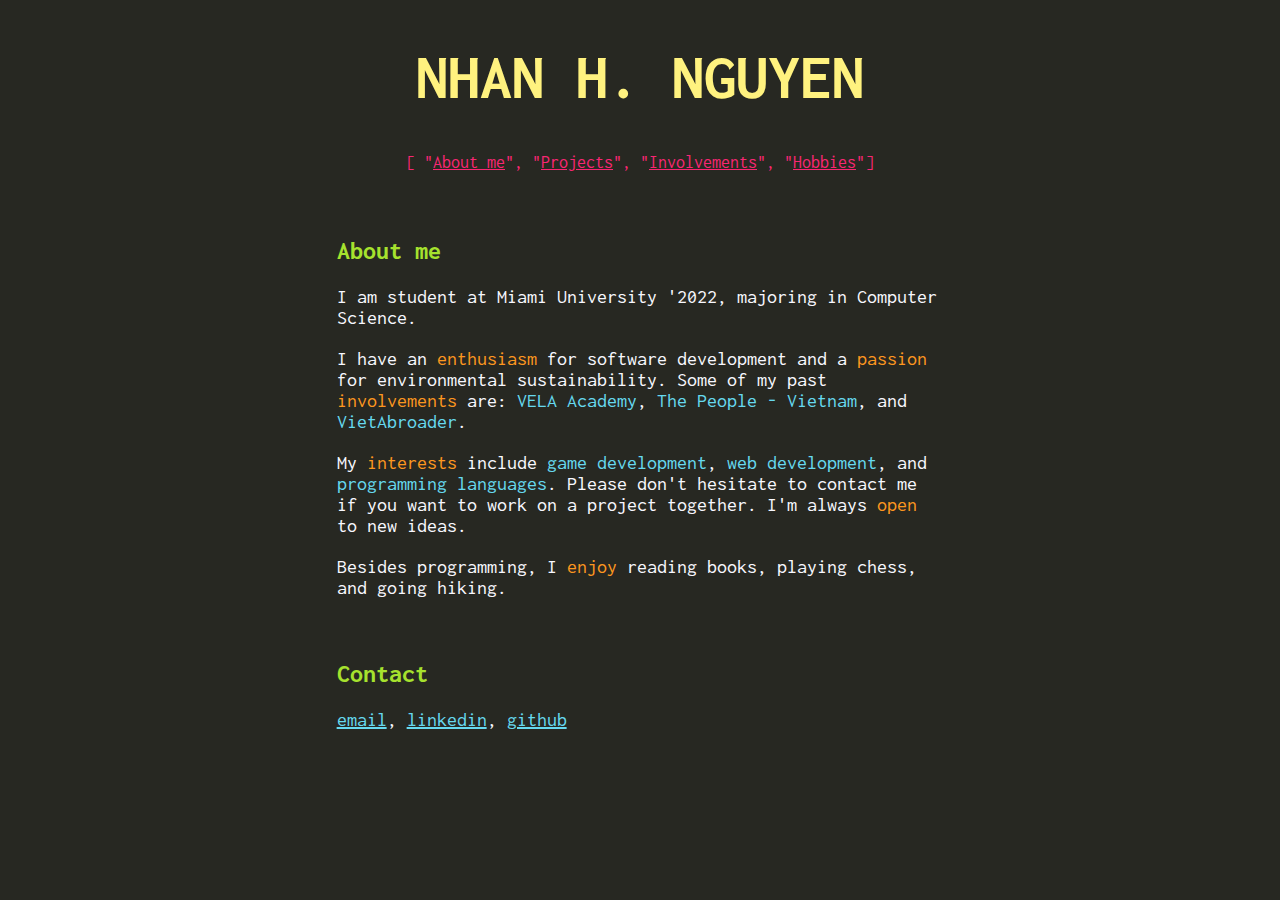
<file: index.html>
<!doctype html>
<html class="no-js" lang="en">

<head>

  <meta charset="utf-8">
  <!-- <meta http-equiv="x-ua-compatible" content="ie=edge"> -->
  <title>NHAN H. NGUYEN</title>
  <meta name="description" content="">
  <meta name="viewport" content="width=device-width, initial-scale=1">

  <!-- Custom fonts-->
  <link href='https://fonts.googleapis.com/css?family=Inconsolata' rel='stylesheet' type='text/css'>
  <link href='https://fonts.googleapis.com/css?family=Anonymous+Pro' rel='stylesheet' type='text/css'>
  <link href='https://fonts.googleapis.com/css?family=Roboto+Mono' rel='stylesheet' type='text/css'>

  <!-- CSS files -->
  <link rel="stylesheet" href="static/css/main.css">
  <script type="text/javascript" src="script.js"></script>

</head>

<body>

  <header class="main-header">

    <h1 class="name" class="">NHAN H. NGUYEN</h1>

    <!-- Navigation bar -->
    <nav>
      <p class="redColor" style="font-size: 1.1em;">[ "<a class="redColor" href="index.html">About me</a>", "<a class="redColor" href="projects.html">Projects</a>", "<a class="redColor" href="experience.html">Involvements</a>", "<a class="redColor" href="hobbies.html">Hobbies</a>"]</p>
    </nav>

  </header>

  <section class="main-content">

    <div class="container-fluid">

      <div class="row">

        <div class="col" style="margin-left: 2%; margin-right: 2%">

          <h2 class="command">About me</h2>

          <p>I am student at Miami University '2022, majoring in Computer Science.</p>

          <p>I have an <span class="keyword">enthusiasm</span> for software development and a <span class="keyword">passion</span> for environmental sustainability. Some of my past <span class="keyword">involvements</span> are: <span class="blueColor">VELA Academy</span>, <span class="blueColor">The People - Vietnam</span>, and <span class="blueColor">VietAbroader</span>.</p>

          <p>My <span class="keyword">interests</span> include <span class="blueColor">game development</span>, <span class="blueColor">web development</span>, and <span class="blueColor">programming languages</span>. Please don't hesitate to contact me if you want to work on a project together. I'm always <span class="keyword">open</span> to new ideas.</p>

          <p>Besides programming, I <span class="keyword">enjoy</span> reading books, playing chess, and going hiking.</p>
          <br>

          <h2 class="command">Contact</h2>

          <p><a href="mailto:hongnhan.nguyenn2000@gmail.com.com">email</a>,
            <a href="https://www.linkedin.com/in/nhan-nguyen-b638b5172/">linkedin</a>,
            <a href="https://github.com/github">github</a>
          </p>

        </div>

      </div>

    </div>

  </section>

</body>

</html>
</file>
<file: static/css/main.css>
/*** Works on common browsers ***/
::selection {
  background-color: #fff;
  color: #272822;
}

/*** Mozilla based browsers ***/
::-moz-selection {
  background-color: #fff;
  color: #272822;
}

/***For Other Browsers ***/
::-o-selection {
  background-color: #fff;
  color: #272822;
}

::-ms-selection {
  background-color: #fff;
  color: #272822;
}

/*** For Webkit ***/
::-webkit-selection {
  background-color: #fff;
  color: #272822;
}

body {
  background: #272822;
  background-size: 1200% 1200%;
}

h2 {
  font-size: 1.3em;
}

h3 {
  font-size: 1.25em;
  /* font-weight: bold; */
}

div {
  display: block;
}

code {
  background-color: #272822;
  color: #F92672;
}

.redColor {
  color: #F92672;
}

.blueColor {
  color: #66D9EF;
}

.command {
  color: #A6E22E;
}

a {
  color: #66D9EF;
  /* font-weight: bold; */
  /* text-decoration: underline; */
}

#particles-js {
  width: 100%;
  height: 100%;
  z-index: -1;
  position: absolute;
}

.main-header {
  position: static;
  font-family: Inconsolata;
  /* background-color: darkgray; */
  width: 100%;
  margin-top: 35px;
  margin-bottom: 35px;
  text-align: center;
}

.name {
  padding-bottom: 0px;
  padding-top: 0px;
  font-size: 4em;
  font-family: Inconsolata;
  color: #fff27f;
  font-weight: bold;
}

.keyword {
  color: #fd971f;
}

.main-content {
  /* background-color: darkgray; */
  width: 50%;
  font-family: Inconsolata;
  font-size: 1.25em;
  /* max-width: 650px; */
  margin-top: 30px;
  margin-left: auto;
  margin-right: auto;
  margin-bottom: 50px;
  padding-right: 10px;
  padding-left: 10px;
  padding-bottom: 10px;
  padding-top: 10px;
  border: 10px;
  color: ghostwhite;
}

.section-names {
  font-weight: bold;
}

#resume {
  font-size: 1.25em;
  text-align: center;
}

.thumbnail {
  /* background-color: darkgray; */
  background-color: black;
  max-width: 100%;
  max-height: 100%;
  display: block;
  margin: 0 auto;
  /* border: solid 1px red; */
  border: solid .5px black;

}

/* SLIDESHOW */

/* * {box-sizing:border-box} */

/* Slideshow container */
.slideshow-container {
  max-width: 100%;
  position: relative;
  margin: auto;
}

/* Hide the images by default */
.mySlides {
  display: none;
}

/* Next & previous buttons */
.prev, .next {
  cursor: pointer;
  position: absolute;
  top: 50%;
  width: auto;
  margin-top: -22px;
  padding: 16px;
  color: white;
  font-weight: bold;
  font-size: 18px;
  transition: 0.6s ease;
  border-radius: 0 3px 3px 0;
  user-select: none;
}

/* Position the "next button" to the right */
.next {
  right: 0;
  border-radius: 3px 0 0 3px;
}

/* On hover, add a black background color with a little bit see-through */
.prev:hover, .next:hover {
  background-color: rgba(0,0,0,0.8);
}

/* Caption text */
.text {
  color: #f2f2f2;
  font-size: 15px;
  padding: 8px 12px;
  position: absolute;
  bottom: 8px;
  width: 100%;
  text-align: center;
}

/* Number text (1/3 etc) */
.numbertext {
  color: #f2f2f2;
  font-size: 12px;
  padding: 8px 12px;
  position: absolute;
  top: 0;
}

/* The dots/bullets/indicators */
.dot {
  cursor: pointer;
  height: 15px;
  width: 15px;
  margin: 0 2px;
  background-color: #bbb;
  border-radius: 50%;
  display: inline-block;
  transition: 0.6s ease;
}

.active, .dot:hover {
  background-color: #717171;
}

/* Fading animation */
.fade {
  -webkit-animation-name: fade;
  -webkit-animation-duration: 4s;
  animation-name: fade;
  animation-duration: 4s;
}

@-webkit-keyframes fade {
  from {opacity: .4} 
  to {opacity: 1}
}

@keyframes fade {
  from {opacity: .4} 
  to {opacity: 1}
}
</file>
